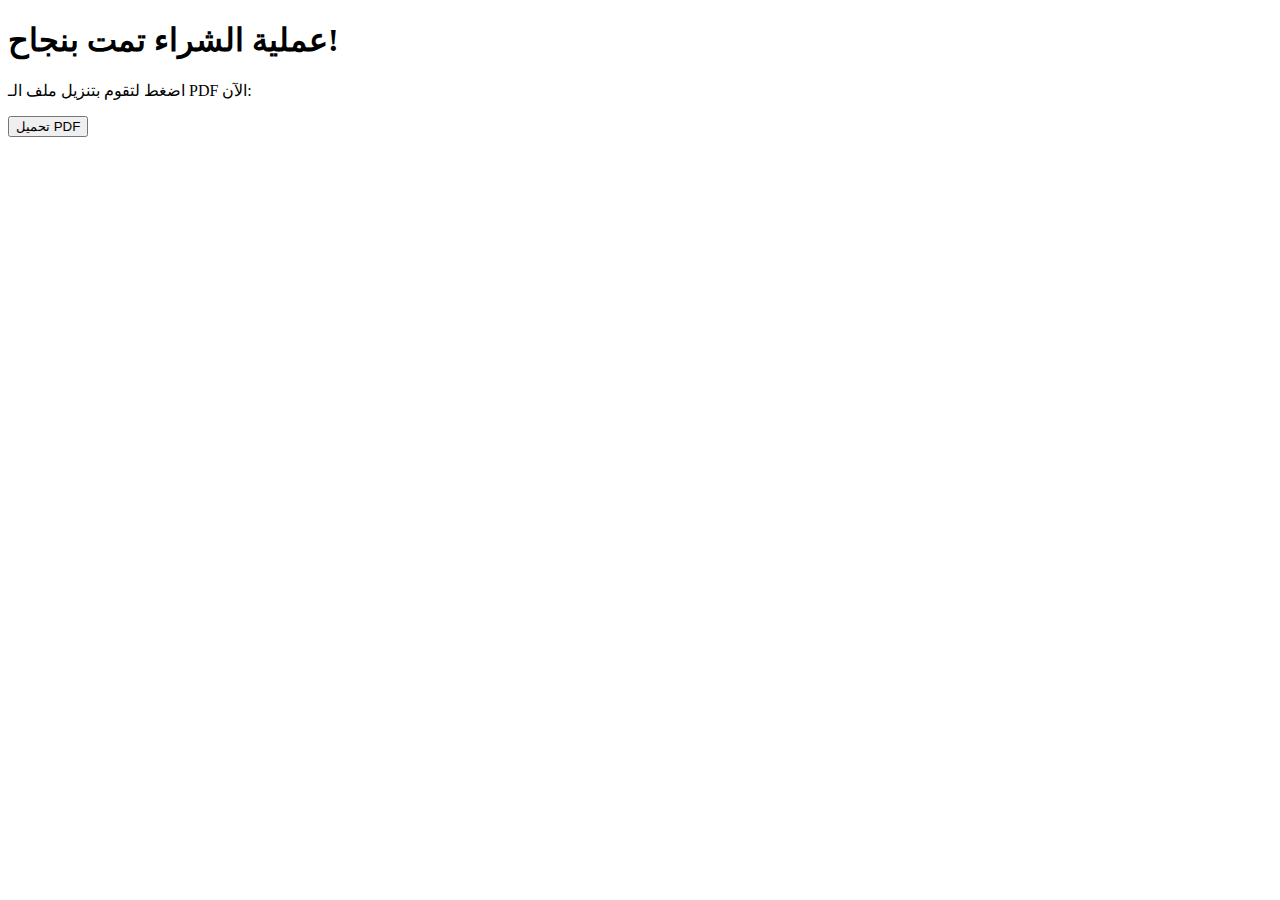
<file: download.html>
<!DOCTYPE html>
<html lang="ar">
<head>
    <meta charset="UTF-8">
    <title>تحميل PDF</title>
</head>
<body>

<h1>عملية الشراء تمت بنجاح!</h1>
<p>اضغط لتقوم بتنزيل ملف الـ PDF الآن:</p>

<a href="YOUR_PDF_LINK" download>
    <button>تحميل PDF</button>
</a>

</body>
</html>
</file>
